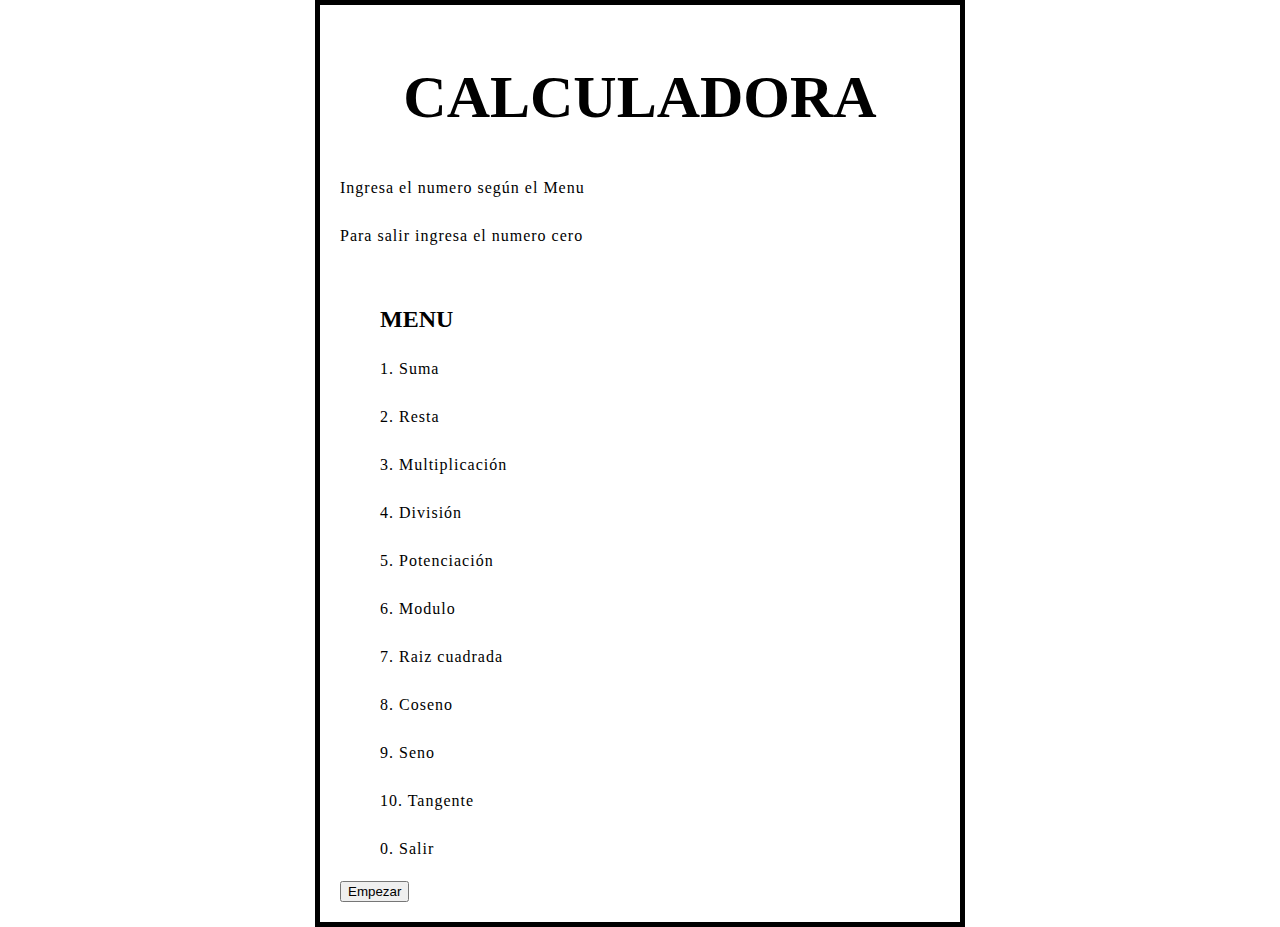
<file: calculadora/index.html>
<!DOCTYPE html>
<html>
<head>
    <meta charset="utf-8" />
    <meta http-equiv="X-UA-Compatible" content="IE=edge">
    <title>Calculadora</title>
    <meta name="viewport" content="width=device-width, initial-scale=1">
    <link href="estilos.css" rel="stylesheet" type="text/css">
    
</head>
<body>
    <br>
    <h1>CALCULADORA</h1>
    <p>Ingresa el numero según el Menu</p>
    <p>Para salir ingresa el numero cero</p>
    </br>
    <ol>
    <h2>MENU</h2>
    <p>1. Suma</p>
    <p>2. Resta</p>
    <p>3. Multiplicación</p>
    <p>4. División</p>
    <p>5. Potenciación</p>
    <p>6. Modulo</p>
    <p>7. Raiz cuadrada</p>
    <p>8. Coseno</p>
    <p>9. Seno</p>
    <p>10. Tangente</p>
    <p>0. Salir</p></ol>
    <button id="miBtn">Empezar</button>
    
</body>
</html><script type="text/javascript" src="menu.js"></script>
</file>
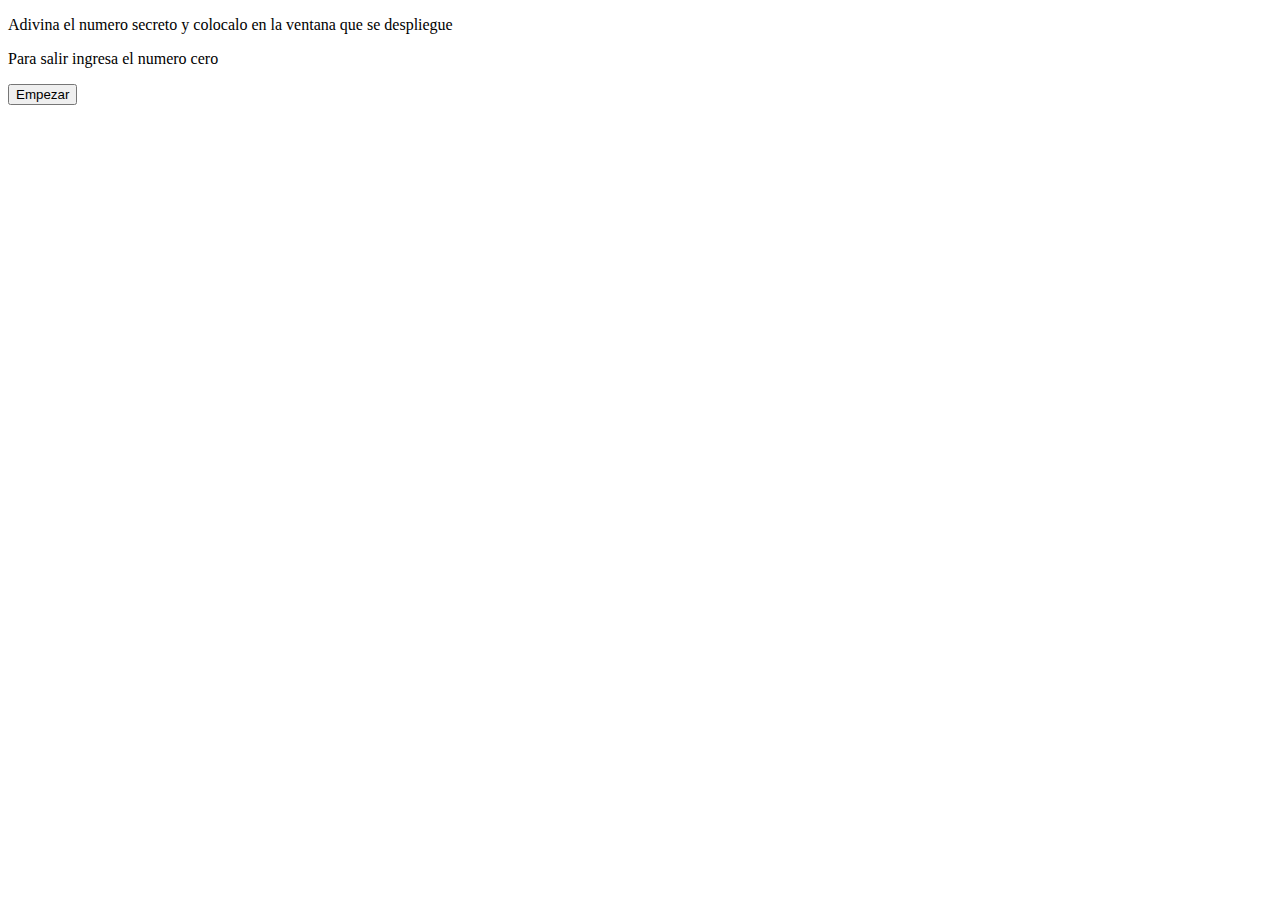
<file: numero magico/index.html>
<!DOCTYPE html>
<html>
<head>
    <meta charset="utf-8" />
    <meta http-equiv="X-UA-Compatible" content="IE=edge">
    <title>Número magico</title>
    <meta name="viewport" content="width=device-width, initial-scale=1">
    
</head>
<body>
    
    <p>Adivina el numero secreto y colocalo en la ventana que se despliegue</p>
    <p>Para salir ingresa el numero cero</p>
    <button id="miBtn">Empezar</button>
    
</body>
</html><script type="text/javascript" src="menu.js"></script>
</file>
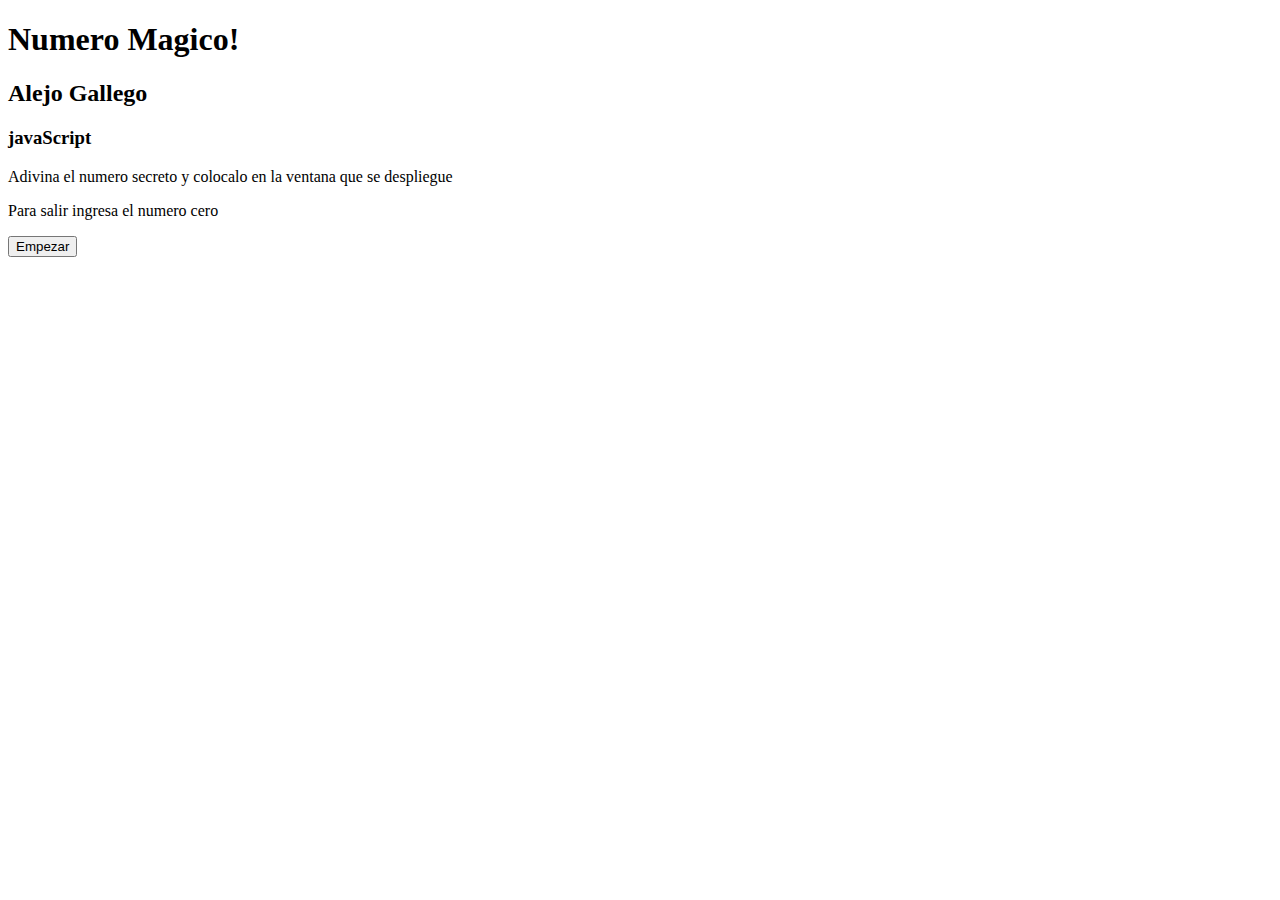
<file: numero magico/numeroMagico.html>
<!DOCTYPE html>
<html>
<head>
    <meta charset="utf-8" />
    <meta http-equiv="X-UA-Compatible" content="IE=edge">
    <title>Numero Magico</title>
    <meta name="viewport" content="width=device-width, initial-scale=1">
    
</head>
<body>
    <h1>Numero Magico!</h1>
    <h2>Alejo Gallego</h2>
    <h3>javaScript</h3>
    <p>Adivina el numero secreto y colocalo en la ventana que se despliegue</p>
    <p>Para salir ingresa el numero cero</p>
    <button id="miBoton">Empezar</button>
</body><script src="menu2.js"></script>
</html>
</file>
<file: calculadora/estilos.css>
h1 {
    font-size: 60px;
    text-align: center;
  }
  
  p {
    font-size: 16px;    
    line-height: 2;
    letter-spacing: 1px;
  }

  body {
    width: 600px;
    margin: 0 auto;
    padding: 0 20px 20px 20px;
    border: 5px solid black;
  }
</file>
